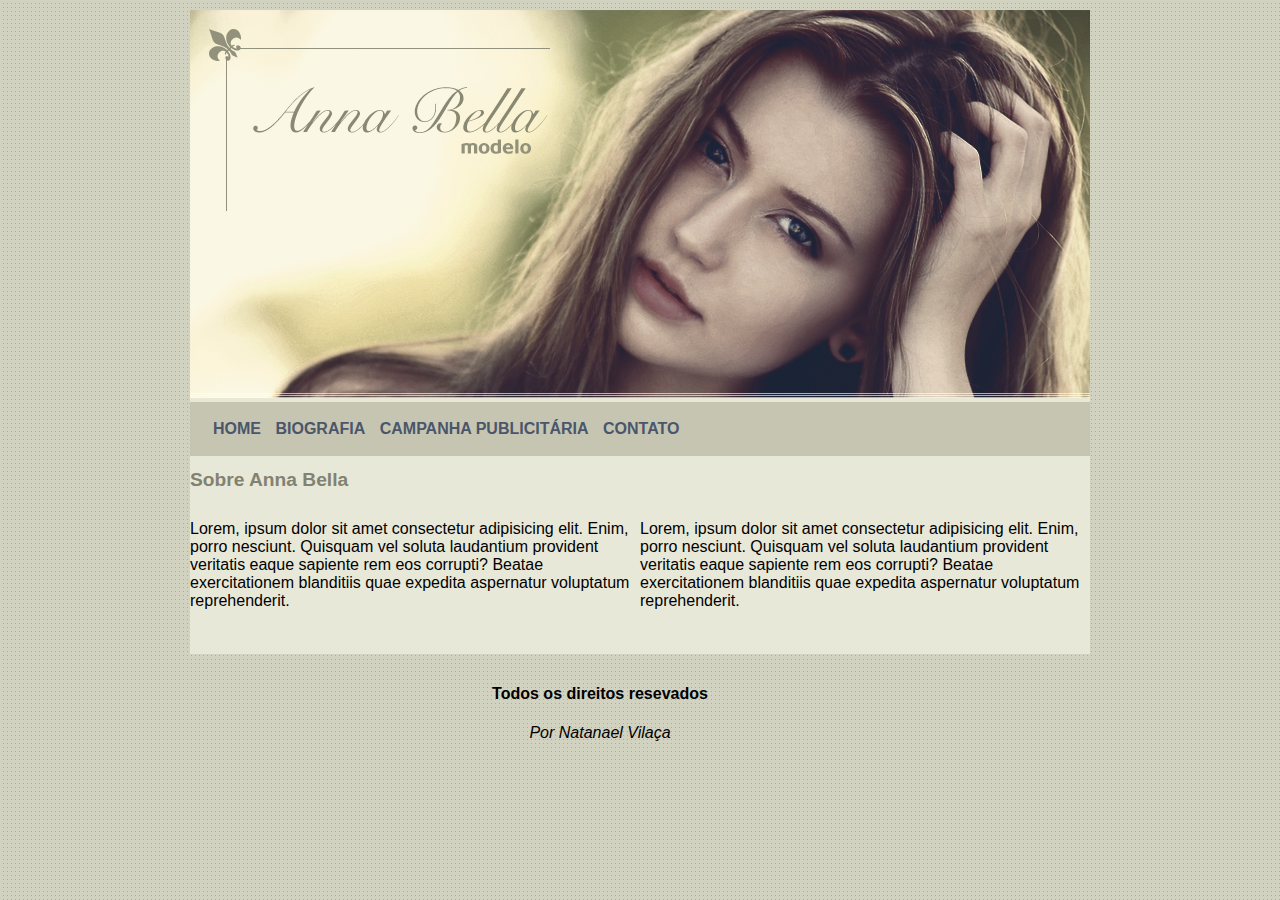
<file: index.html>
<!DOCTYPE html>
<html>

    <head>
        <title>Home</title>
        <meta charset="utf-8">
        <link rel="stylesheet" href="estilos/estilo.css" text="text/css">
    </head>

    <body>
        <div id="principal"> <!--Início conteúdo-->
            <img src="imagens/capa.png">
                <div id="menu">
                <a href="index.html">HOME</a>
                <a href="biografia.html">BIOGRAFIA</a>
                <a href="campanhas-publicitarias.html">CAMPANHA PUBLICITÁRIA</a>
                <a href="contato.html">CONTATO</a>
                </div>

                <div id="cabeçalho">
                    <h1>Sobre Anna Bella</h1>
                </div>

                 <div id="conteudo1">
                     
                     <p>Lorem, ipsum dolor sit amet consectetur adipisicing elit. Enim, porro nesciunt. Quisquam vel soluta laudantium provident veritatis eaque sapiente rem eos corrupti? Beatae exercitationem blanditiis quae expedita aspernatur voluptatum reprehenderit.</p>
                </div> 
                 
                 <div id="conteudo2">
                    
                    <p>Lorem, ipsum dolor sit amet consectetur adipisicing elit. Enim, porro nesciunt. Quisquam vel soluta laudantium provident veritatis eaque sapiente rem eos corrupti? Beatae exercitationem blanditiis quae expedita aspernatur voluptatum reprehenderit.</p>
                 </div>
                 <!--fim do conteúdo-->

                 <div id="rodape">
                     <h4 >Todos os direitos resevados</h4>
                     <em> Por Natanael Vilaça</em>

                 </div>
        </div>

    </body>

</html>
</file>
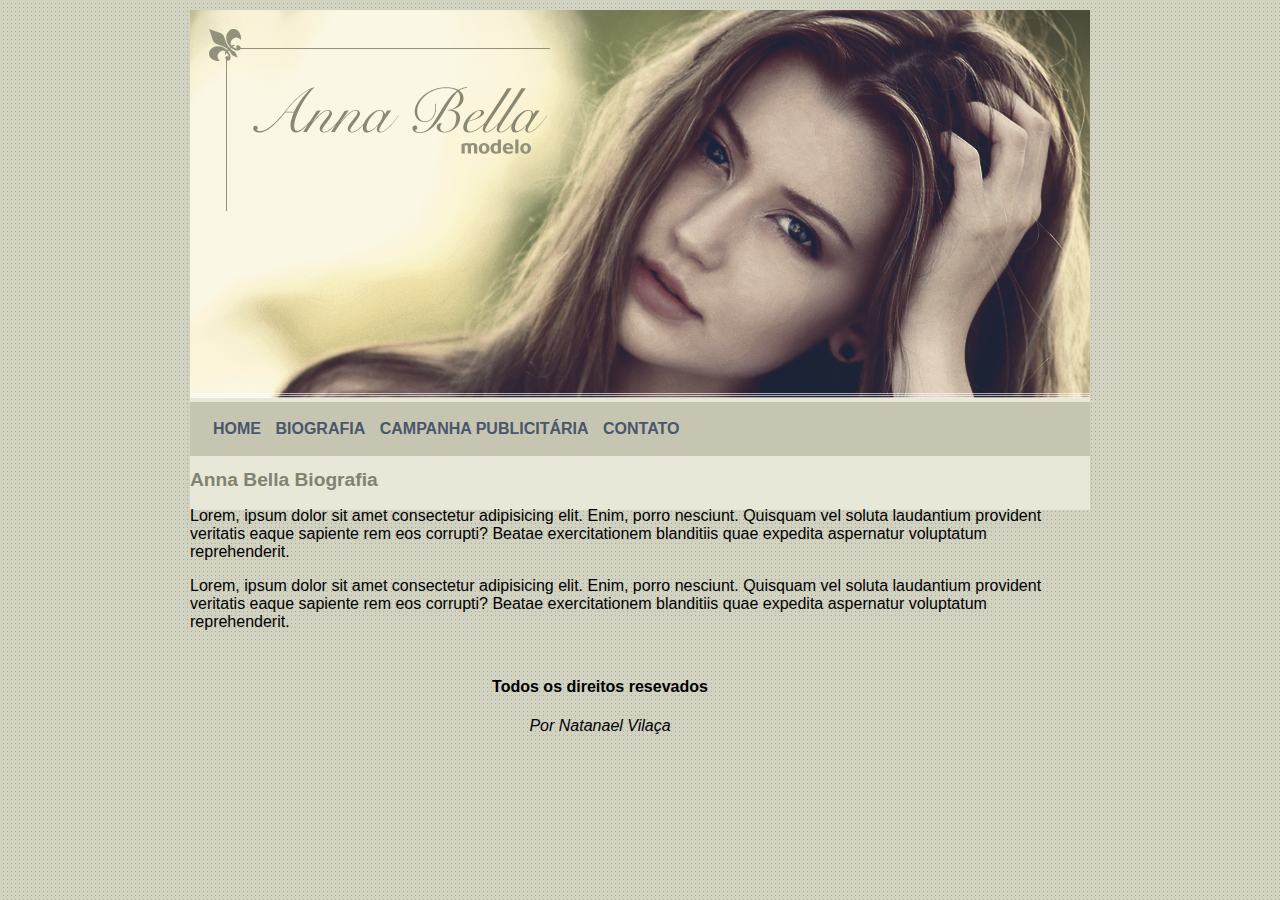
<file: biografia.html>
<!DOCTYPE html>
<html>

    <head>
        <title>Home</title>
        <meta charset="utf-8">
        <link rel="stylesheet" href="estilos/estilo.css" text="text/css">
    </head>

    <body>


        <div id="principal"> <!--Início conteúdo-->
            <img src="imagens/capa.png">
                <div id="menu">
                <a href="index.html">HOME</a>
                <a href="biografia.html">BIOGRAFIA</a>
                <a href="campanhas-publicitarias.html">CAMPANHA PUBLICITÁRIA</a>
                <a href="contato.html">CONTATO</a>
                 </div>

                 <div id="conteudo">
                     <h1>Anna Bella Biografia</h1>
                     <p>Lorem, ipsum dolor sit amet consectetur adipisicing elit. Enim, porro nesciunt. Quisquam vel soluta laudantium provident veritatis eaque sapiente rem eos corrupti? Beatae exercitationem blanditiis quae expedita aspernatur voluptatum reprehenderit.</p>

                     <p>Lorem, ipsum dolor sit amet consectetur adipisicing elit. Enim, porro nesciunt. Quisquam vel soluta laudantium provident veritatis eaque sapiente rem eos corrupti? Beatae exercitationem blanditiis quae expedita aspernatur voluptatum reprehenderit.</p>
                 </div>  <!--fim do conteúdo-->

                 <div id="rodape">
                     <h4 >Todos os direitos resevados</h4>
                     <em> Por Natanael Vilaça</em>

                 </div>
        </div>

    </body>

</html>
</file>
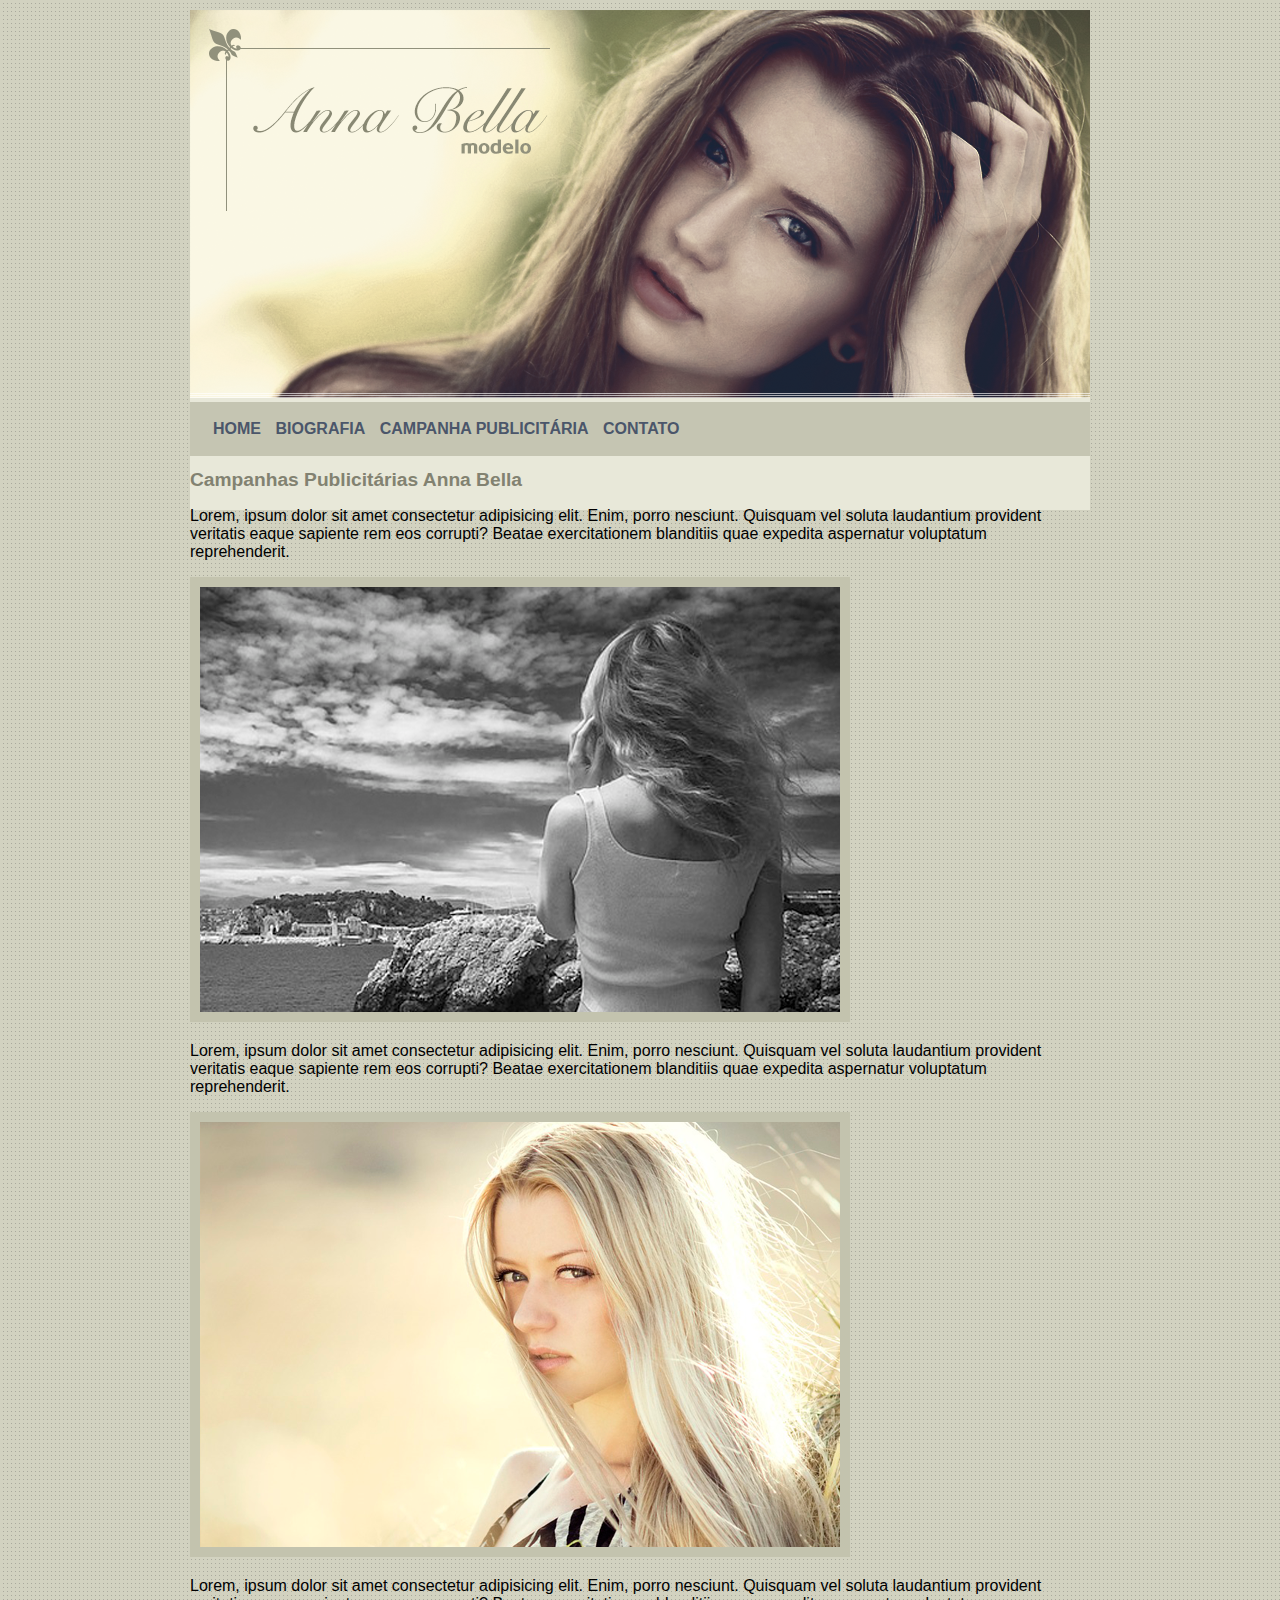
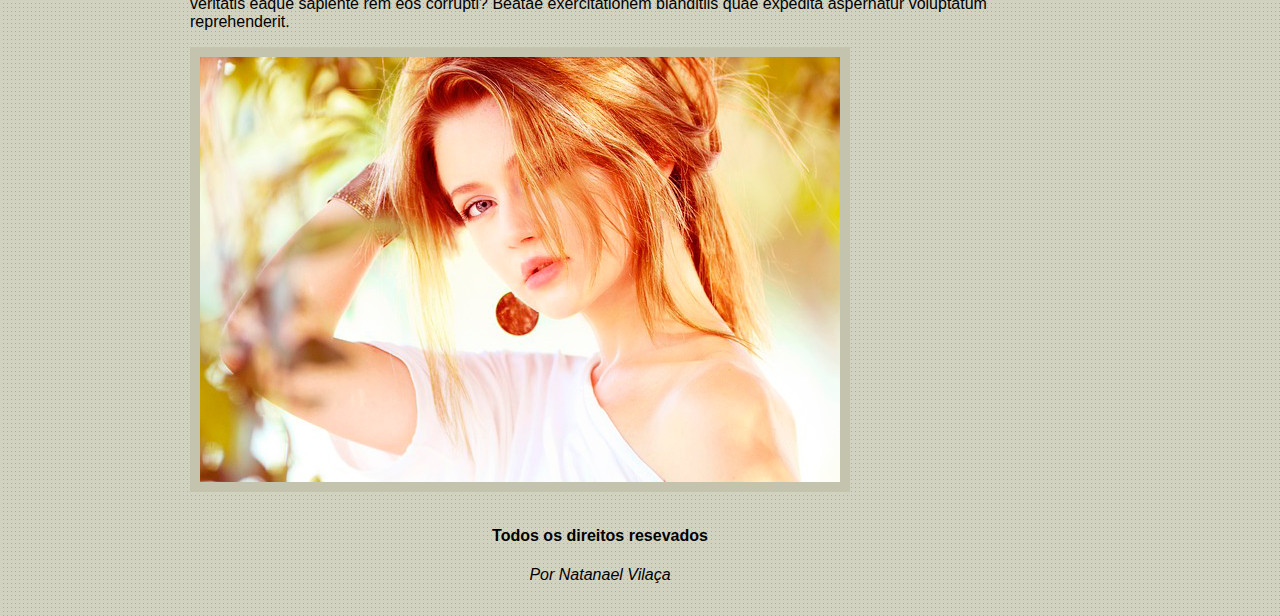
<file: campanhas-publicitarias.html>
<!DOCTYPE html>
<html>

    <head>
        <title>Home</title>
        <meta charset="utf-8">
        <link rel="stylesheet" href="estilos/estilo.css" text="text/css">
    </head>

    <body>


        <div id="principal"> <!--Início conteúdo-->
            <img src="imagens/capa.png">
                <div id="menu">
                <a href="index.html">HOME</a>
                <a href="biografia.html">BIOGRAFIA</a>
                <a href="campanhas-publicitarias.html">CAMPANHA PUBLICITÁRIA</a>
                <a href="contato.html">CONTATO</a>
                 </div>

                 <div id="conteudo">
                     <h1>Campanhas Publicitárias Anna Bella</h1>
                     <p>Lorem, ipsum dolor sit amet consectetur adipisicing elit. Enim, porro nesciunt. Quisquam vel soluta laudantium provident veritatis eaque sapiente rem eos corrupti? Beatae exercitationem blanditiis quae expedita aspernatur voluptatum reprehenderit.</p>

                     <img src="imagens/foto1.png" class="img-campanhas-publicitarias">

                     <p>Lorem, ipsum dolor sit amet consectetur adipisicing elit. Enim, porro nesciunt. Quisquam vel soluta laudantium provident veritatis eaque sapiente rem eos corrupti? Beatae exercitationem blanditiis quae expedita aspernatur voluptatum reprehenderit.</p>

                     <img src="imagens/foto2.png" class="img-campanhas-publicitarias">

                     <p>Lorem, ipsum dolor sit amet consectetur adipisicing elit. Enim, porro nesciunt. Quisquam vel soluta laudantium provident veritatis eaque sapiente rem eos corrupti? Beatae exercitationem blanditiis quae expedita aspernatur voluptatum reprehenderit.</p>

                     <img src="imagens/foto3.png" class="img-campanhas-publicitarias">


                 </div>  <!--fim do conteúdo-->

                 <div id="rodape">
                     <h4 >Todos os direitos resevados</h4>
                     <em> Por Natanael Vilaça</em>

                 </div>
        </div>

    </body>

</html>
</file>
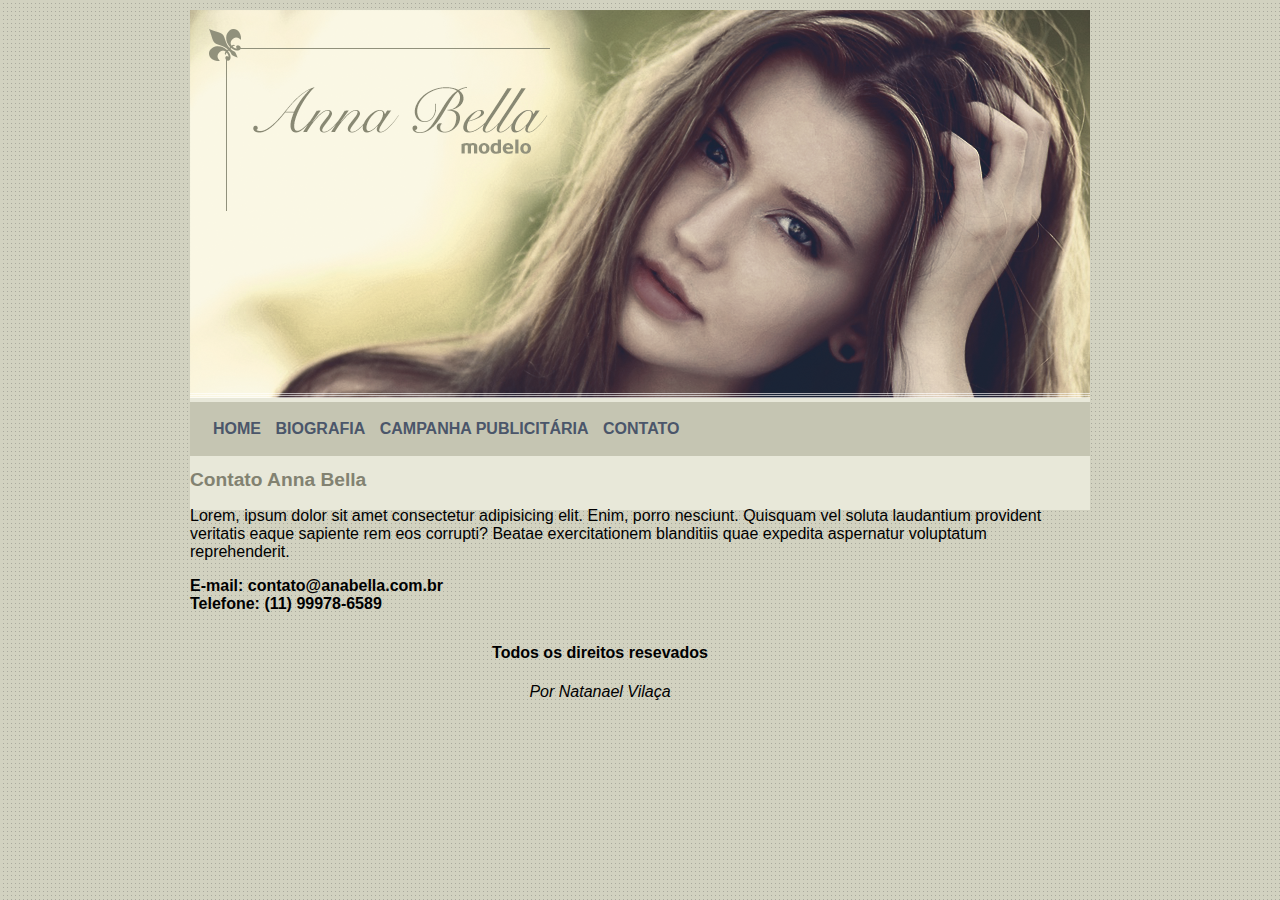
<file: contato.html>
<!DOCTYPE html>
<html>

    <head>
        <title>Home</title>
        <meta charset="utf-8">
        <link rel="stylesheet" href="estilos/estilo.css" text="text/css">
    </head>

    <body>


        <div id="principal"> <!--Início conteúdo-->
            <img src="imagens/capa.png">
                <div id="menu">
                <a href="index.html">HOME</a>
                <a href="biografia.html">BIOGRAFIA</a>
                <a href="campanhas-publicitarias.html">CAMPANHA PUBLICITÁRIA</a>
                <a href="contato.html">CONTATO</a>
                 </div>

                 <div id="conteudo">
                     <h1>Contato Anna Bella</h1>
                     <p>Lorem, ipsum dolor sit amet consectetur adipisicing elit. Enim, porro nesciunt. Quisquam vel soluta laudantium provident veritatis eaque sapiente rem eos corrupti? Beatae exercitationem blanditiis quae expedita aspernatur voluptatum reprehenderit.</p>


                     <div>
                        <strong>E-mail: contato@anabella.com.br <br>
                         Telefone: (11) 99978-6589</strong>
                     </div>
        </div>  <!--fim do conteúdo-->

                 <div id="rodape">
                     <h4 >Todos os direitos resevados</h4>
                     <em> Por Natanael Vilaça</em>

                 </div>
        </div>

    </body>

</html>
</file>
<file: estilos/estilo.css>
body{
    background: #8f8f3e url('../imagens/fundo.png');
    font: 16px Arial, Helvetica, sans-serif;
  

}

#principal{
    margin: 10px auto;
    width: 900px;
    height: 500px;
    background: #e8e8d9;
}

#menu{
    background: #c5c5b2;
    padding: 18px;

}

#conteudo1{
    background: #e8e8d9;
    width: 50%;
    height: 150px;
    float: left;


}
#conteudo2{
    background: #e8e8d9;
    width:  50%; 
    height: 150px; 
    float: right;
}
#rodape{
    text-align: center;
    clear: left;
    width: 800px;
    height: 100px;
    padding: 10px;
    text-align: center;
 
}

a{
    color: #4b566a;
    text-decoration: none;
    font-weight: bold;
    padding: 5px;
}

.img-campanhas-publicitarias{
    border: 10px solid #c3c3ae;
}

h1{
    color: #828271;
    font-size: 1.2em;
}
</file>
